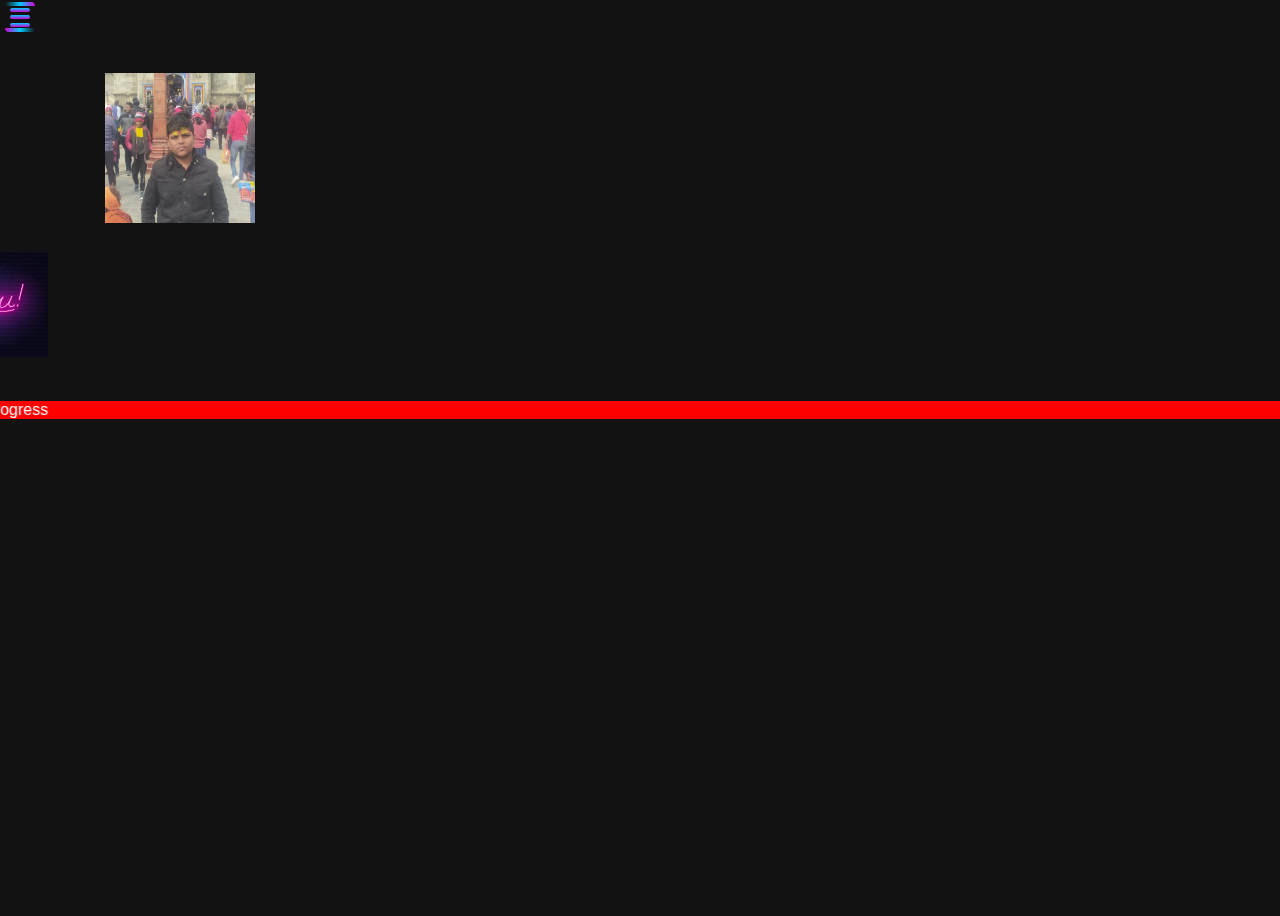
<file: Tejas Tiwari.html>
<!DOCTYPE html>
<html lang="en">
<head>
<meta charset="utf-
<meta name="viewport" content="width=device-width, initial-scale=1.0">      
<title>Tejas Tiwari's website</title>
<link rel="stylesheet" type="text/css" href="Tejas Tiwari.css">
</head>
<body bgcolor="#070a1c" 
      background"/storage/emulated/0/Movies/inshot/InShot_20250125_221619291.mp4"
      Text="White" 
      LEFTMARGIN="0" 
      link="Red">
  
  <div class="image">
    <img src="IMG_20250716_214941.jpg" 
         height="150px" width="150px">
  </div>   

      

  
 
  
 
<BR><BR><BR><BR><BR>

     
    <MARQUEE direction="right"> <img src="istockphoto-1362879594-612x612.jpg" 
      width="200px" height="105px">
    </Marquee>
     
<BR><BR><BR>
       
      <MARQUEE direction="right"BGCOLOR="RED">
       Work in progress
      </MARQUEE>
  
  
    
       
       
       
       
       
<label>
   <input type="checkbox">
    <div class="toggle">
           <span class="top_line common"></span>
           <span class="middle_line common"></span>
           <span class="bottom_line common"></span>
      
      <a class="tborder">
          <span></span>
          <span></span>
          <span></span>
          <span></span>
        </a>
      
    </div>
    <div class="slide">
      <h1>Hacker KAS</h1>
        <ul>
               <li><a href="Home.html"><i class="fas fa-home"></i>  Home</a></li>
               <li><a href="https://youtube.com/@hackingaccount1884?si=BkKlf_0hvU06PbE_">
                              <i class="fa-brands fa-youtube"></i> channal</a></li>
               <li><a href="https://t.me/hackerkasthreater"><i class="fa-brands fa-teligram"></i> Teligram</a></li>
               <li><a href="Movie.html"><i class="fas fa-film"></i> Movies</a></li>
               <li><a href=""><i class="fas fa-gamepad"></i> Games</a></li>
               <li><a href=""><i class="fas fa-comment"></i> Comment</a></li>
               <ly><a href="Tejas Tiwari.html"><i class=""></i> Tejas Tiwari</a></ly>
        </ul>
    </div>
</label>  
     </link>
    </body>
  </html>
</file>
<file: Tejas Tiwari.css>
@import url('https://fonts.googleapis.com/css2?family=Lora:ital,wght@0,400..700;1,400..700&display=swap');'
{ 
margin:0;
padding: 0; 
box-sizing: border-box;
font-family: 'Poppins', sans-serif;
text-decoration:none;
list-style:none;
}
body{
min-height:100vh;
align-items:center;
justify-content: center;
background: #121212;
font-family:'Segoe UI', Tahoma, Geneva, Verdana, sans-serif;
background-repeat:no repeat;
background-position: center;
   flex-wrap:wrap;
}
.image {
   position:relative;
   top:65px;
   left:105px;
}
@keyframes animate-gradient {
to {
    background-position: 300%;
   }
}
.slide{
height:110%;
width: 160px;
position: fixed;
background-color:#0C090A;
transition:0.5s ease;
transform:translatex(-170px);
top:-15px;
}
.slide h1 {
color#;
font-weight: 2000;
font-size:22px;
text-align: center;
padding-top:8px;
padding-left: 35px;
pointer-events: none;
background:linear-gradient(to right,#00ccff,#d400d4,#487bff,#00ccff,#d400d4,#00ccff);
   -webkit-text-fill-color:transparent;     
   animation: animate-gradient 3.5s linear infinite;
   background-clip:text;
   -webkit-background-clip:text;
   position:relative;
   text-decorqtion:none;
   background-size:200%;
}
ul ly{
List-style: none;
}
ul ly a{
   font-weight: 2000;
   font-size:21px;
   padding: 15px 0;
   display: block;
   text-transform: capitalize;
   text-decoration: none;
   transition:0.2s ease-out;
   padding-right:1px;
   background color: ;
   background: linear-gradient(to right,#00ccff,#d400d4,#487bff,#00ccff,#d400d4,#00ccff);
   animation: animate-gradient 3.5s linear infinite;
   text-decoration:none;
background-size:200%;
background-clip:text;
-webkit-background-clip: text;
-webkit-text-fill-color:transparent;
}
ul li{
List-style: none;
}
ul li a{
font-weight: 2000;
font-size:21px;
padding: 15px 0;
display: block;
text-transform: capitalize;
text-decoration: none;
transition:0.2s ease-out;
padding-right1px;
   background: linear-gradient(to right,#00ccff,#d400d4,#487bff,#00ccff,#d400d4,#00ccff);
   animation: animate-gradient 3.5s linear infinite;
   background-size:200%;
background-clip:text;
-webkit-text-fill-color:transparent;
}
ul li:hover a{
color#0AFFFF;
background-color:linear-gradient(315deg,#9800ff,#00ff53);
}
ul li a 1{
width: 10px;
text-align: center;
}
input{
display: none;
visibility: hidden;
webkit-appearance: none;
}
.toggle{
position: fixed;
height: 30px;
width:30px;
top: 2px;
Left: 5px;
z-index: 1;
cursor: pointer;
border-radius: 4px;
background-color#DC143C;
box-shadow: 0 0 10px ☐ rgba(0,0,0,0.3);
   overflow:hidden;
}
.toggle .common{
position: absolute;
height: 4px;
width: 20px;
background:linear-gradient(#00ccff,#d400d4);
border-radius:80px;
transition:0.3s ease;
}
.toggle .top_line{
top: 25%;
Left: 50%;
transform: translate(-50%,-50%);
}
.toggle .middle_line{
top: 50%;
Left: 50%;
transform: translate(-50%,-50%);
}
.toggle .bottom_line{
top: 75%;
Left: 50%;
transform: translate(-50%,-50%);
}
input:checked ~ .toggle .top_line{
Left: 2px;
top: 14px;
width: 25px;
transform: rotate(45deg);
}
input:checked ~ .toggle .bottom_line{
Left: 2px;
top: 14px;
width: 25px;
transform: rotate(-45deg);
}
input:checked ~ .toggle .middle_line{
opacity: 0;
transform: translateX(20px);
}
input:checked ~ .slide{
transform: translatex(0);
box-shadow:0 0 15px rgba(0,0,0,0.5);
}
.tborder:nth-child(1){
}
.tborder span{
position: absolute;
display: block;
}
.tborder span:nth-child(1) {
top:0px;
Left: 0px;
width: 100%;
height: 4px;
background: linear-gradient(90deg, transparent,#00ccff,#d400d4);
animation: one 1s linear infinite;
}
.tborder span:nth-child(2) {
top: 100%;
right: 0px;
width: 4px;
height: 100%;
background: linear-gradient(180deg, transparent,#00ccff,#d400d4);
animation: two 1s linear infinite;
animation-delay:.25s;
}
.tborder span:nth-child(3) {
bottom: 0px;
right: 0;
width: 100%;
height: 4px;
background: linear-gradient(270deg,transparent,#00ccff,#d400d4);
animation: three 1s linear infinite;
animation-delay: .50s;
}
.tborder span:nth-child(4) {
bottom: -100%;
Left: 0px;
width: 4px;
height: 100%;
background: linear-gradient(360deg, transparent,#00ccff,#d400d4);
animation: four 1s linear infinite;
animation-delay: .75s;
} 
@keyframes one {
      0% {
         Left: -100%;
    }
    50%,
    100% {
         Left: 100%;
    }
}
@keyframes two {
     0% {
         top: -100%;
     }
   
     50%,
     100%{
          top: 100%;
     }
}
@keyframes three {
     0% {
         right: -100%;
     }
   
     50%,
     100%{
          right: 100%;
     }
}
@keyframes four {
     0% {
         bottom: -100%;
     }
   
     50%,
     100%{
          bottom: 100%;
     }
}
</file>
